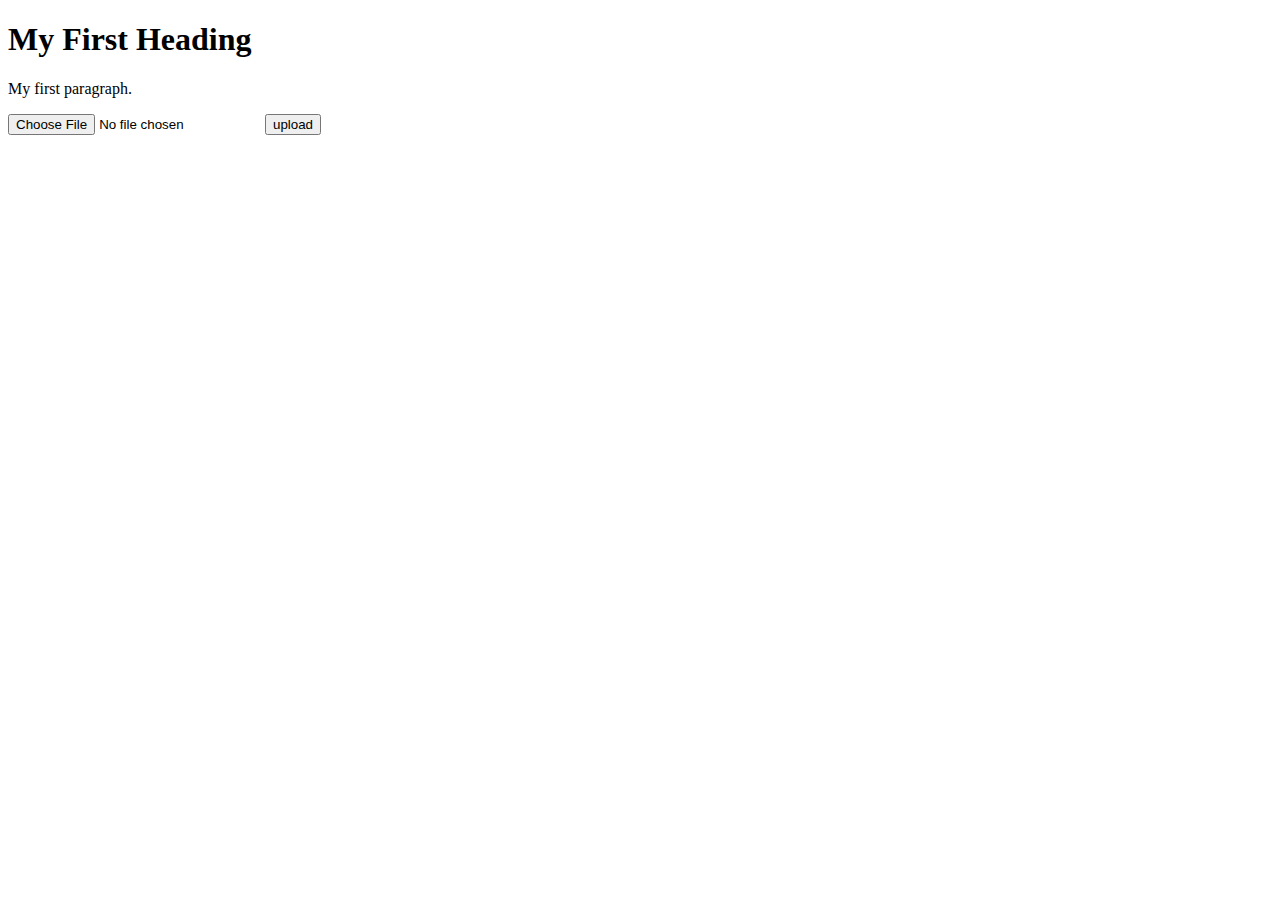
<file: templates/upload.html>
<!DOCTYPE html>
<html>
<head>
<title>Page Title</title>
</head>
<body>

<h1>My First Heading</h1>
<p>My first paragraph.</p>

<form method='POST' action='/upload' enctype="multipart/form-data">
<input type="file" name="the_file" id="fileToUpload">
<input type='submit' value='upload'/>
</form>

</body>
</html>
</file>
